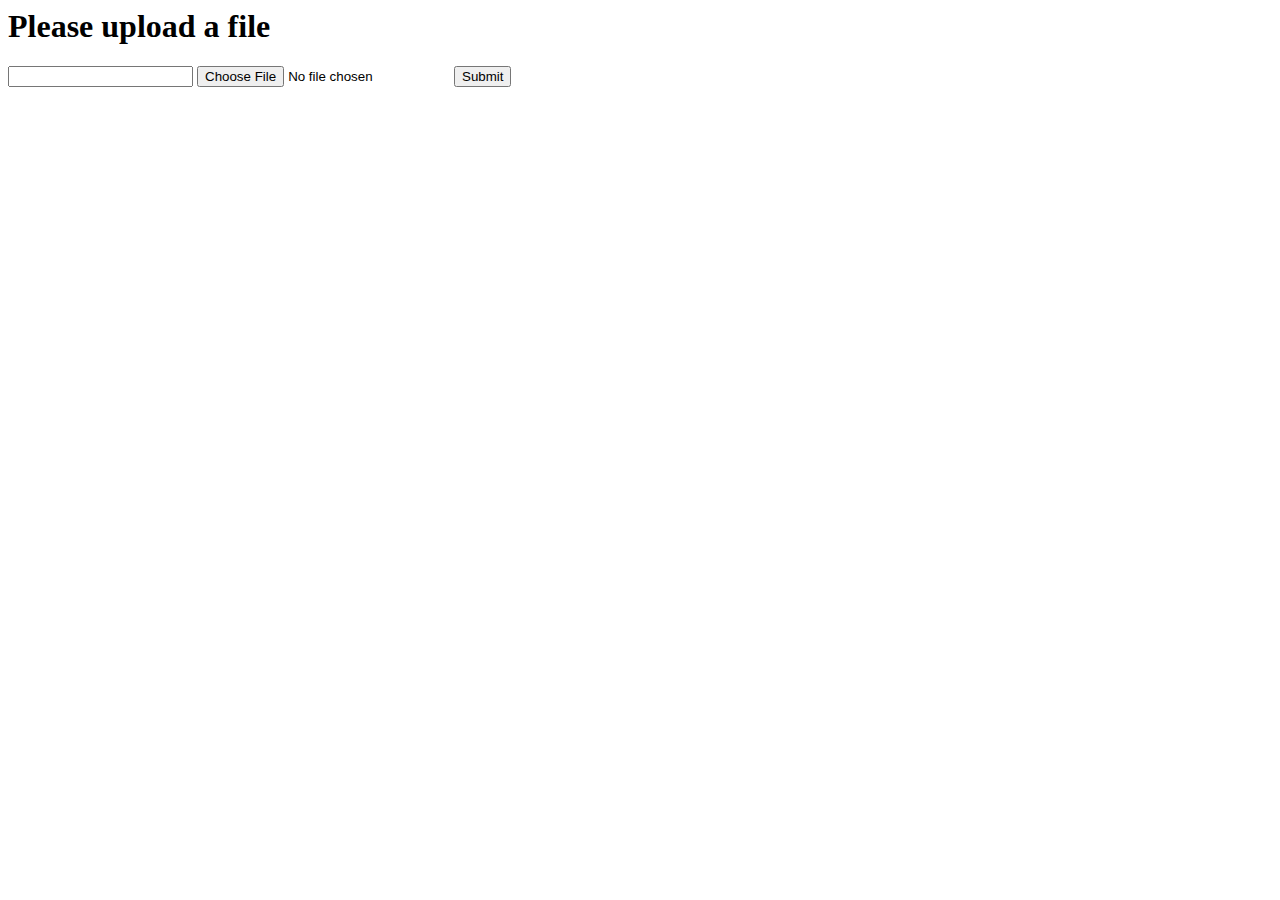
<file: exercises/team-development/war/create.html>
<html>
    <head>
        <title>Upload a file please</title>
    </head>
    <body>
        <h1>Please upload a file</h1>
        <form method="post" action="/_ah/upload/aglub19hcHBfaWRyGwsSFV9fQmxvYlVwbG9hZFNlc3Npb25fXxgBDA" enctype="multipart/form-data">
            <input type="text" name="name"/>
            <input type="file" name="file"/>
            <input type="submit"/>
        </form>
    </body>
</html>
</file>
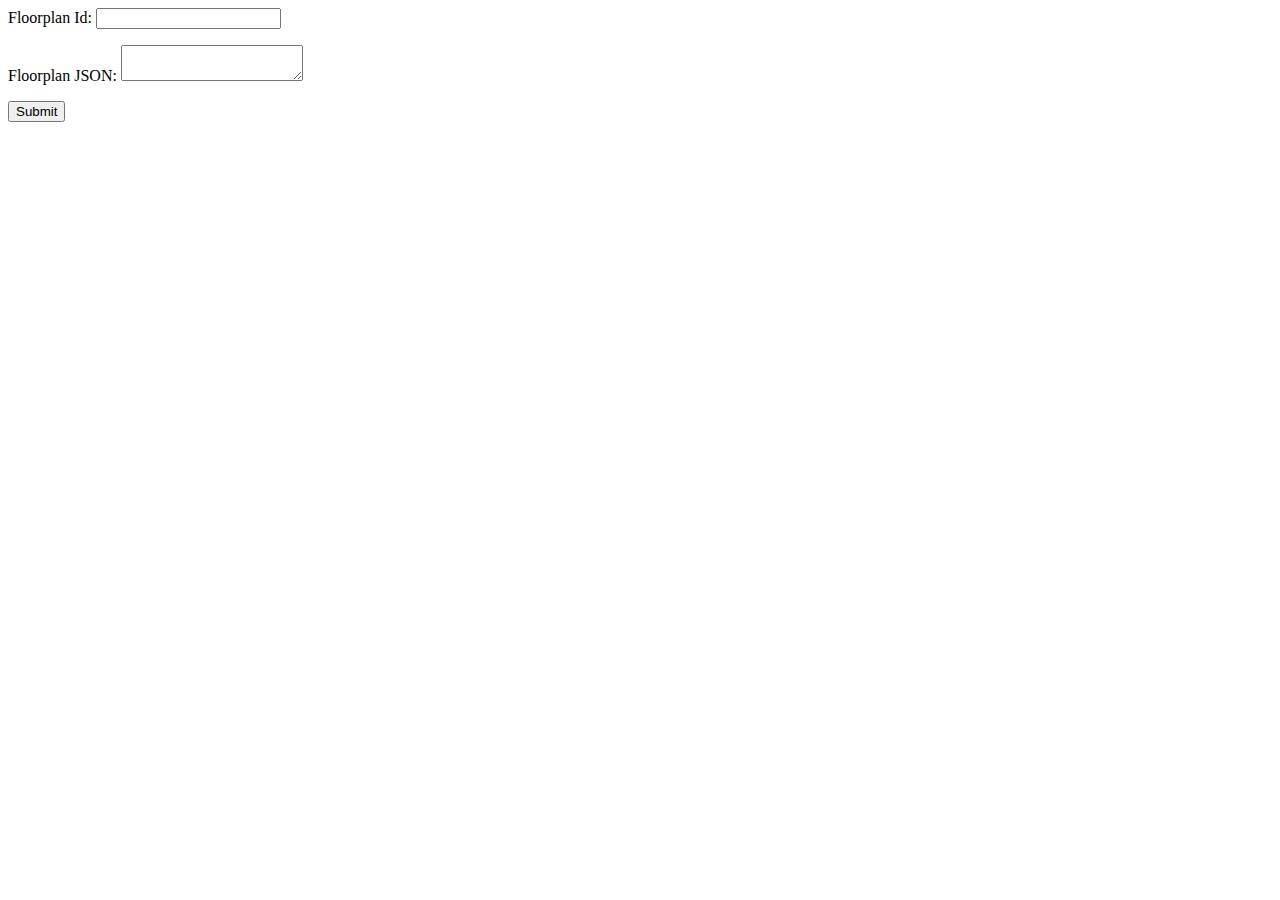
<file: samples/mcc-appengine-server/war/floorplan.editor.html>
<html>

<body>

<form method="post" action="/mcc/floorplan">
<p>
 Floorplan Id:
 <input type="text" name="floorplanId"></input>
</p>

<p>
 Floorplan JSON:
 <textarea name="floorplan">
 </textarea>
</p>
<input type="submit"></input>
</form>

</body>

</html>
</file>
